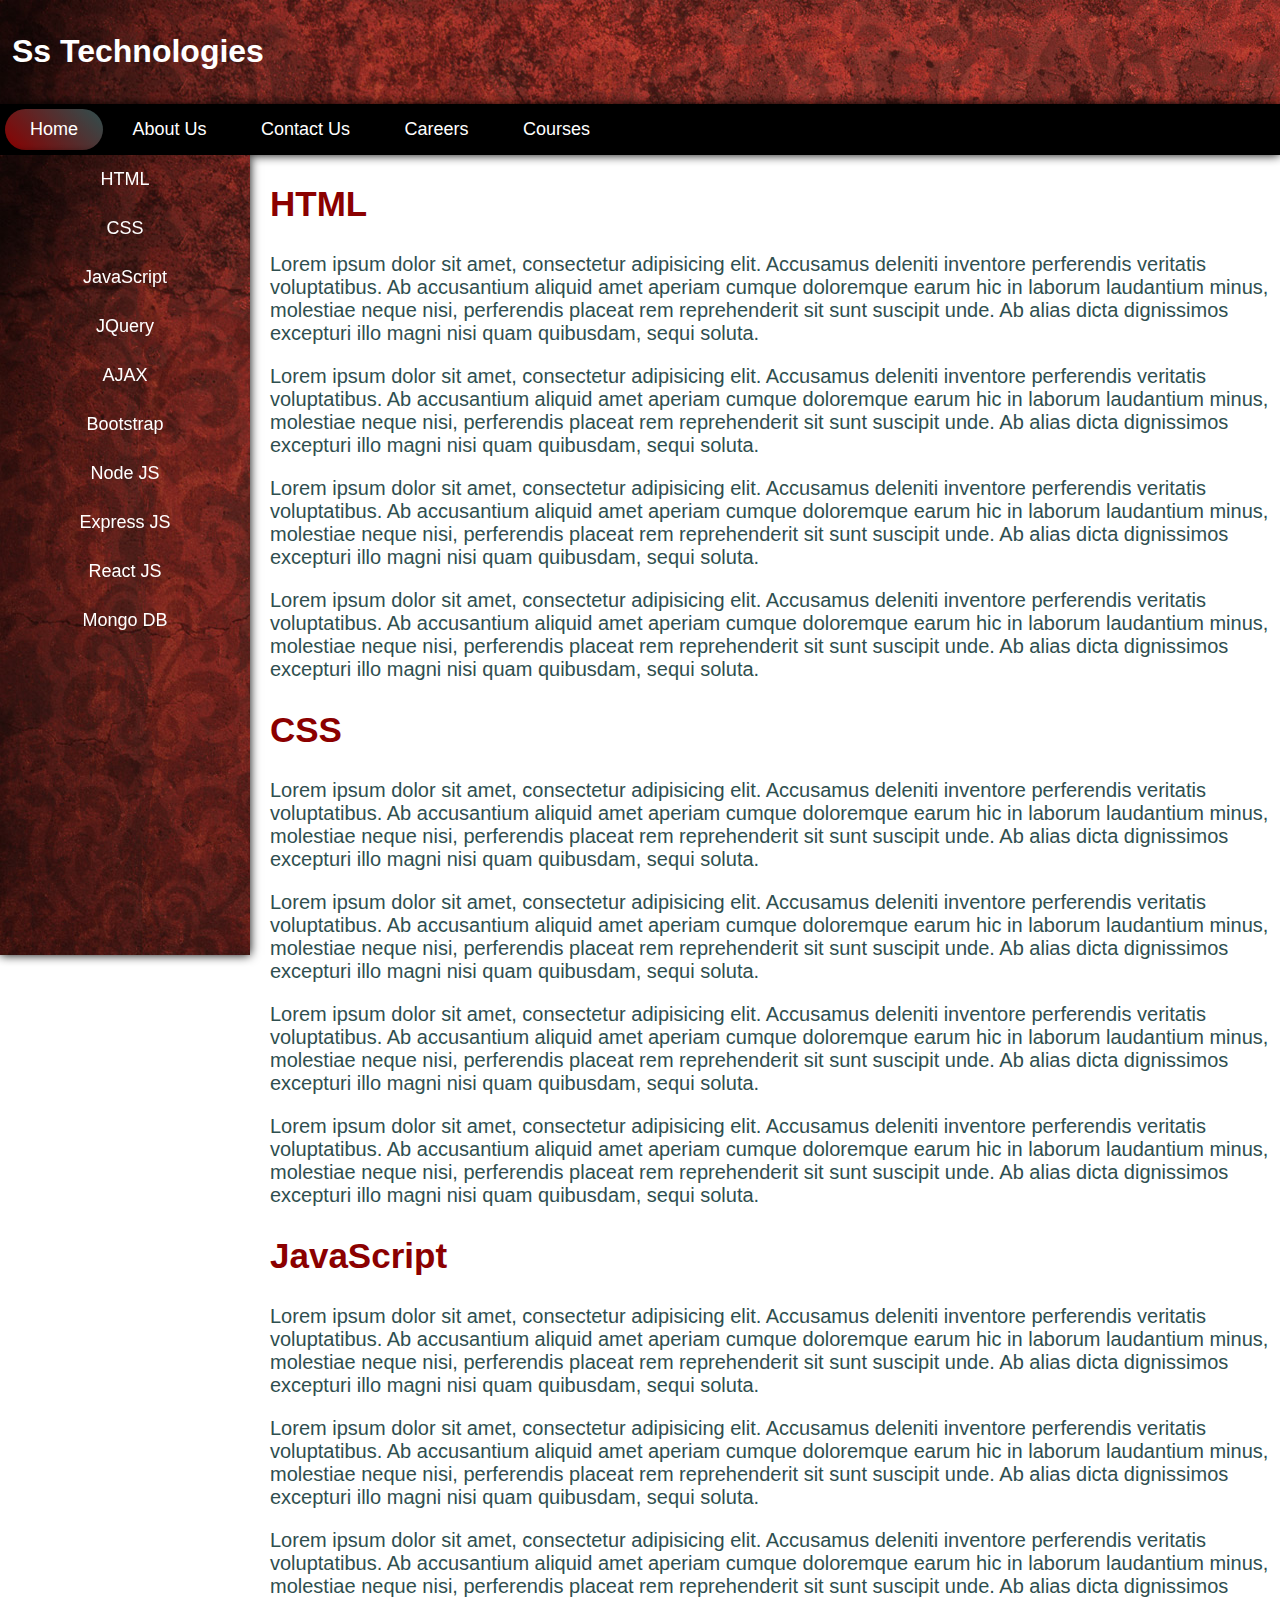
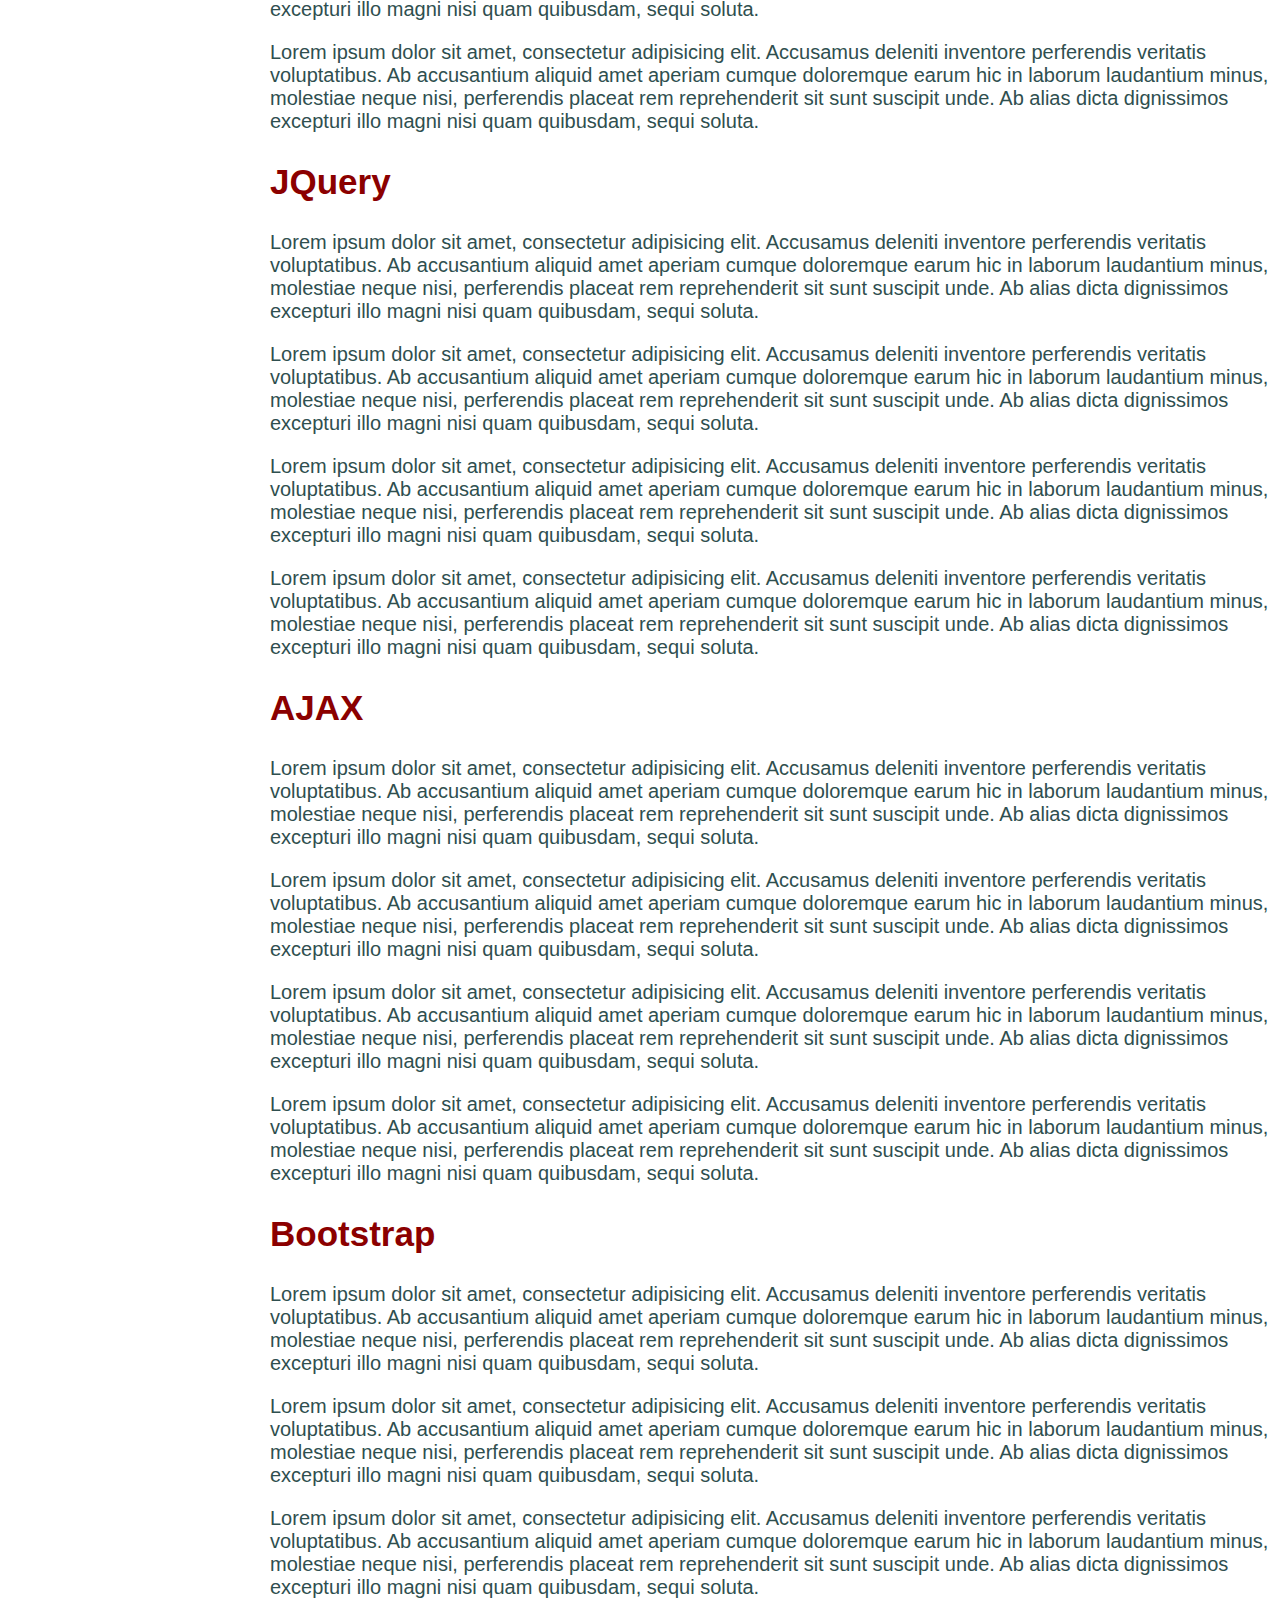
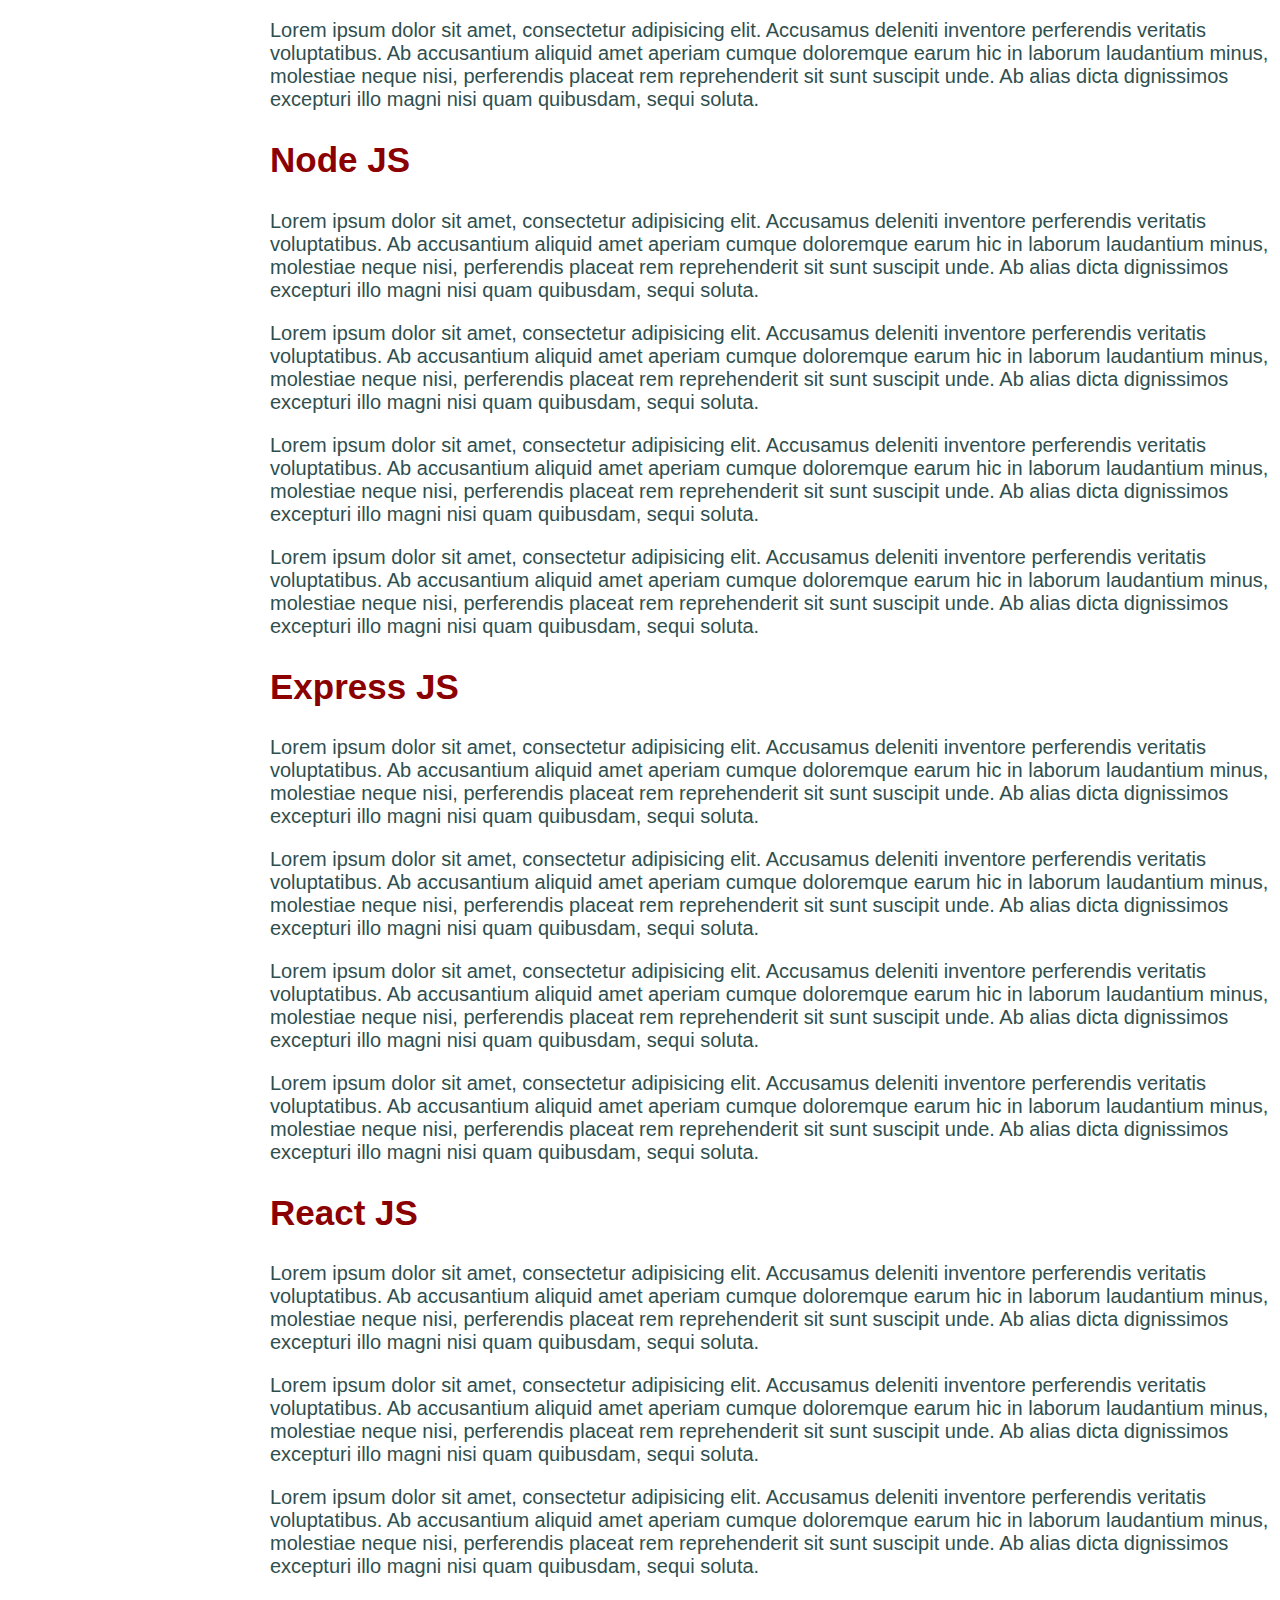
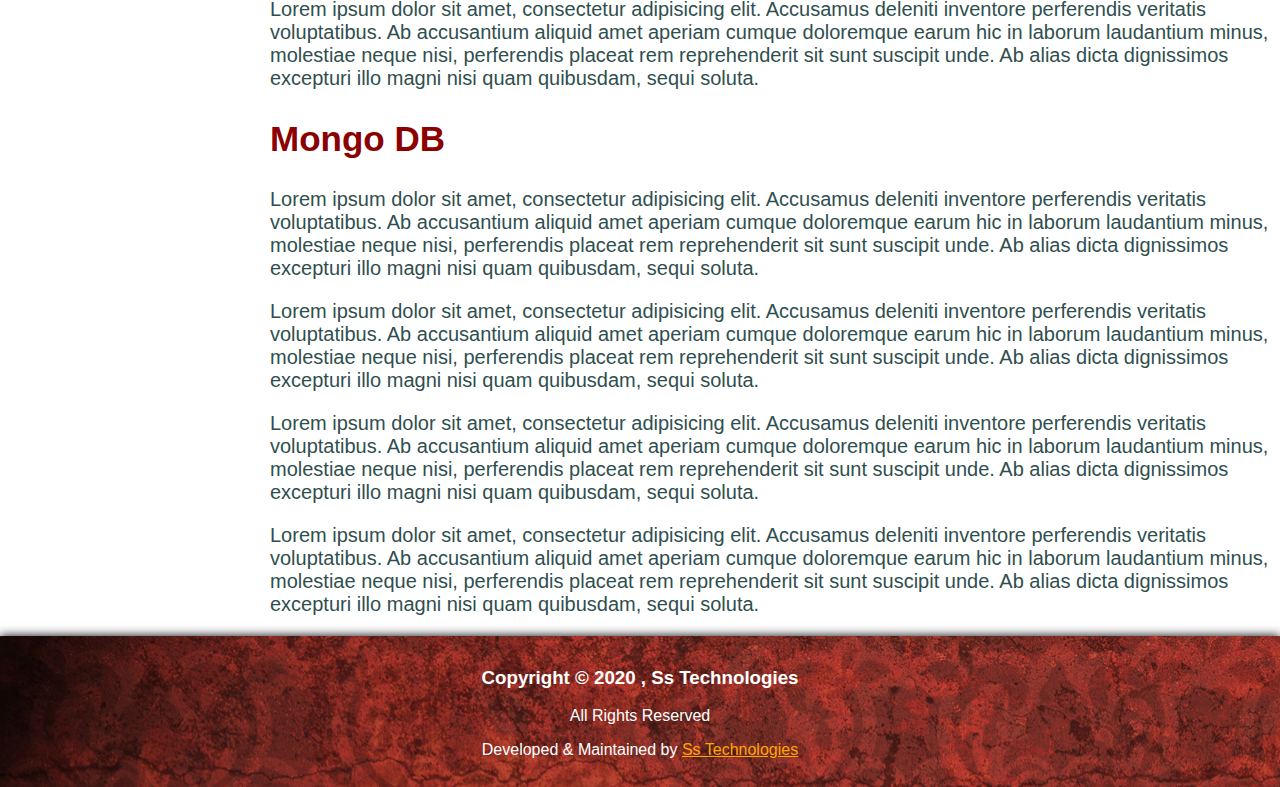
<file: company_Web_site/index.html>
<!DOCTYPE html>
<html lang="en">
<head>
    <meta charset="UTF-8">
    <title>Ss Technologies</title>
    <link rel="stylesheet" href="style.css">
</head>
<body>

    <!-- Main Header -->
    <header>
        <h1>Ss Technologies</h1>
    </header>

    <!-- Main Navbar -->
    <nav>
        <a href="#" class="active">Home</a>
        <a href="#">About Us</a>
        <a href="#">Contact Us</a>
        <a href="#">Careers</a>
        <a href="#">Courses</a>
    </nav>

    <!-- Sidebar -->
    <aside>
        <a href="#html">HTML</a>
        <a href="#css">CSS</a>
        <a href="#javascript">JavaScript</a>
        <a href="#jquery">JQuery</a>
        <a href="#ajax">AJAX</a>
        <a href="#bootstrap">Bootstrap</a>
        <a href="#nodejs">Node JS</a>
        <a href="#expressjs">Express JS</a>
        <a href="#reactjs">React JS</a>
        <a href="#mongodb">Mongo DB</a>
    </aside>

    <!-- Main Content Section -->
    <section>

        <!-- HTML -->
        <article id="html">
            <h2>HTML</h2>
            <p>Lorem ipsum dolor sit amet, consectetur adipisicing elit. Accusamus deleniti inventore perferendis veritatis voluptatibus. Ab accusantium aliquid amet aperiam cumque doloremque earum hic in laborum laudantium minus, molestiae neque nisi, perferendis placeat rem reprehenderit sit sunt suscipit unde. Ab alias dicta dignissimos excepturi illo magni nisi quam quibusdam, sequi soluta.</p>
            <p>Lorem ipsum dolor sit amet, consectetur adipisicing elit. Accusamus deleniti inventore perferendis veritatis voluptatibus. Ab accusantium aliquid amet aperiam cumque doloremque earum hic in laborum laudantium minus, molestiae neque nisi, perferendis placeat rem reprehenderit sit sunt suscipit unde. Ab alias dicta dignissimos excepturi illo magni nisi quam quibusdam, sequi soluta.</p>
            <p>Lorem ipsum dolor sit amet, consectetur adipisicing elit. Accusamus deleniti inventore perferendis veritatis voluptatibus. Ab accusantium aliquid amet aperiam cumque doloremque earum hic in laborum laudantium minus, molestiae neque nisi, perferendis placeat rem reprehenderit sit sunt suscipit unde. Ab alias dicta dignissimos excepturi illo magni nisi quam quibusdam, sequi soluta.</p>
            <p>Lorem ipsum dolor sit amet, consectetur adipisicing elit. Accusamus deleniti inventore perferendis veritatis voluptatibus. Ab accusantium aliquid amet aperiam cumque doloremque earum hic in laborum laudantium minus, molestiae neque nisi, perferendis placeat rem reprehenderit sit sunt suscipit unde. Ab alias dicta dignissimos excepturi illo magni nisi quam quibusdam, sequi soluta.</p>
        </article>

        <!-- CSS -->
        <article id="css">
            <h2>CSS</h2>
            <p>Lorem ipsum dolor sit amet, consectetur adipisicing elit. Accusamus deleniti inventore perferendis veritatis voluptatibus. Ab accusantium aliquid amet aperiam cumque doloremque earum hic in laborum laudantium minus, molestiae neque nisi, perferendis placeat rem reprehenderit sit sunt suscipit unde. Ab alias dicta dignissimos excepturi illo magni nisi quam quibusdam, sequi soluta.</p>
            <p>Lorem ipsum dolor sit amet, consectetur adipisicing elit. Accusamus deleniti inventore perferendis veritatis voluptatibus. Ab accusantium aliquid amet aperiam cumque doloremque earum hic in laborum laudantium minus, molestiae neque nisi, perferendis placeat rem reprehenderit sit sunt suscipit unde. Ab alias dicta dignissimos excepturi illo magni nisi quam quibusdam, sequi soluta.</p>
            <p>Lorem ipsum dolor sit amet, consectetur adipisicing elit. Accusamus deleniti inventore perferendis veritatis voluptatibus. Ab accusantium aliquid amet aperiam cumque doloremque earum hic in laborum laudantium minus, molestiae neque nisi, perferendis placeat rem reprehenderit sit sunt suscipit unde. Ab alias dicta dignissimos excepturi illo magni nisi quam quibusdam, sequi soluta.</p>
            <p>Lorem ipsum dolor sit amet, consectetur adipisicing elit. Accusamus deleniti inventore perferendis veritatis voluptatibus. Ab accusantium aliquid amet aperiam cumque doloremque earum hic in laborum laudantium minus, molestiae neque nisi, perferendis placeat rem reprehenderit sit sunt suscipit unde. Ab alias dicta dignissimos excepturi illo magni nisi quam quibusdam, sequi soluta.</p>
        </article>

        <!-- JavaScript -->
        <article id="javascript">
            <h2>JavaScript</h2>
            <p>Lorem ipsum dolor sit amet, consectetur adipisicing elit. Accusamus deleniti inventore perferendis veritatis voluptatibus. Ab accusantium aliquid amet aperiam cumque doloremque earum hic in laborum laudantium minus, molestiae neque nisi, perferendis placeat rem reprehenderit sit sunt suscipit unde. Ab alias dicta dignissimos excepturi illo magni nisi quam quibusdam, sequi soluta.</p>
            <p>Lorem ipsum dolor sit amet, consectetur adipisicing elit. Accusamus deleniti inventore perferendis veritatis voluptatibus. Ab accusantium aliquid amet aperiam cumque doloremque earum hic in laborum laudantium minus, molestiae neque nisi, perferendis placeat rem reprehenderit sit sunt suscipit unde. Ab alias dicta dignissimos excepturi illo magni nisi quam quibusdam, sequi soluta.</p>
            <p>Lorem ipsum dolor sit amet, consectetur adipisicing elit. Accusamus deleniti inventore perferendis veritatis voluptatibus. Ab accusantium aliquid amet aperiam cumque doloremque earum hic in laborum laudantium minus, molestiae neque nisi, perferendis placeat rem reprehenderit sit sunt suscipit unde. Ab alias dicta dignissimos excepturi illo magni nisi quam quibusdam, sequi soluta.</p>
            <p>Lorem ipsum dolor sit amet, consectetur adipisicing elit. Accusamus deleniti inventore perferendis veritatis voluptatibus. Ab accusantium aliquid amet aperiam cumque doloremque earum hic in laborum laudantium minus, molestiae neque nisi, perferendis placeat rem reprehenderit sit sunt suscipit unde. Ab alias dicta dignissimos excepturi illo magni nisi quam quibusdam, sequi soluta.</p>
        </article>

        <!-- JQuery -->
        <article id="jquery">
            <h2>JQuery</h2>
            <p>Lorem ipsum dolor sit amet, consectetur adipisicing elit. Accusamus deleniti inventore perferendis veritatis voluptatibus. Ab accusantium aliquid amet aperiam cumque doloremque earum hic in laborum laudantium minus, molestiae neque nisi, perferendis placeat rem reprehenderit sit sunt suscipit unde. Ab alias dicta dignissimos excepturi illo magni nisi quam quibusdam, sequi soluta.</p>
            <p>Lorem ipsum dolor sit amet, consectetur adipisicing elit. Accusamus deleniti inventore perferendis veritatis voluptatibus. Ab accusantium aliquid amet aperiam cumque doloremque earum hic in laborum laudantium minus, molestiae neque nisi, perferendis placeat rem reprehenderit sit sunt suscipit unde. Ab alias dicta dignissimos excepturi illo magni nisi quam quibusdam, sequi soluta.</p>
            <p>Lorem ipsum dolor sit amet, consectetur adipisicing elit. Accusamus deleniti inventore perferendis veritatis voluptatibus. Ab accusantium aliquid amet aperiam cumque doloremque earum hic in laborum laudantium minus, molestiae neque nisi, perferendis placeat rem reprehenderit sit sunt suscipit unde. Ab alias dicta dignissimos excepturi illo magni nisi quam quibusdam, sequi soluta.</p>
            <p>Lorem ipsum dolor sit amet, consectetur adipisicing elit. Accusamus deleniti inventore perferendis veritatis voluptatibus. Ab accusantium aliquid amet aperiam cumque doloremque earum hic in laborum laudantium minus, molestiae neque nisi, perferendis placeat rem reprehenderit sit sunt suscipit unde. Ab alias dicta dignissimos excepturi illo magni nisi quam quibusdam, sequi soluta.</p>
        </article>

        <!-- AJAX -->
        <article id="ajax">
            <h2>AJAX</h2>
            <p>Lorem ipsum dolor sit amet, consectetur adipisicing elit. Accusamus deleniti inventore perferendis veritatis voluptatibus. Ab accusantium aliquid amet aperiam cumque doloremque earum hic in laborum laudantium minus, molestiae neque nisi, perferendis placeat rem reprehenderit sit sunt suscipit unde. Ab alias dicta dignissimos excepturi illo magni nisi quam quibusdam, sequi soluta.</p>
            <p>Lorem ipsum dolor sit amet, consectetur adipisicing elit. Accusamus deleniti inventore perferendis veritatis voluptatibus. Ab accusantium aliquid amet aperiam cumque doloremque earum hic in laborum laudantium minus, molestiae neque nisi, perferendis placeat rem reprehenderit sit sunt suscipit unde. Ab alias dicta dignissimos excepturi illo magni nisi quam quibusdam, sequi soluta.</p>
            <p>Lorem ipsum dolor sit amet, consectetur adipisicing elit. Accusamus deleniti inventore perferendis veritatis voluptatibus. Ab accusantium aliquid amet aperiam cumque doloremque earum hic in laborum laudantium minus, molestiae neque nisi, perferendis placeat rem reprehenderit sit sunt suscipit unde. Ab alias dicta dignissimos excepturi illo magni nisi quam quibusdam, sequi soluta.</p>
            <p>Lorem ipsum dolor sit amet, consectetur adipisicing elit. Accusamus deleniti inventore perferendis veritatis voluptatibus. Ab accusantium aliquid amet aperiam cumque doloremque earum hic in laborum laudantium minus, molestiae neque nisi, perferendis placeat rem reprehenderit sit sunt suscipit unde. Ab alias dicta dignissimos excepturi illo magni nisi quam quibusdam, sequi soluta.</p>
        </article>

        <!-- Bootstrap -->
        <article id="bootstrap">
            <h2>Bootstrap</h2>
            <p>Lorem ipsum dolor sit amet, consectetur adipisicing elit. Accusamus deleniti inventore perferendis veritatis voluptatibus. Ab accusantium aliquid amet aperiam cumque doloremque earum hic in laborum laudantium minus, molestiae neque nisi, perferendis placeat rem reprehenderit sit sunt suscipit unde. Ab alias dicta dignissimos excepturi illo magni nisi quam quibusdam, sequi soluta.</p>
            <p>Lorem ipsum dolor sit amet, consectetur adipisicing elit. Accusamus deleniti inventore perferendis veritatis voluptatibus. Ab accusantium aliquid amet aperiam cumque doloremque earum hic in laborum laudantium minus, molestiae neque nisi, perferendis placeat rem reprehenderit sit sunt suscipit unde. Ab alias dicta dignissimos excepturi illo magni nisi quam quibusdam, sequi soluta.</p>
            <p>Lorem ipsum dolor sit amet, consectetur adipisicing elit. Accusamus deleniti inventore perferendis veritatis voluptatibus. Ab accusantium aliquid amet aperiam cumque doloremque earum hic in laborum laudantium minus, molestiae neque nisi, perferendis placeat rem reprehenderit sit sunt suscipit unde. Ab alias dicta dignissimos excepturi illo magni nisi quam quibusdam, sequi soluta.</p>
            <p>Lorem ipsum dolor sit amet, consectetur adipisicing elit. Accusamus deleniti inventore perferendis veritatis voluptatibus. Ab accusantium aliquid amet aperiam cumque doloremque earum hic in laborum laudantium minus, molestiae neque nisi, perferendis placeat rem reprehenderit sit sunt suscipit unde. Ab alias dicta dignissimos excepturi illo magni nisi quam quibusdam, sequi soluta.</p>
        </article>

        <!-- Node JS -->
        <article id="nodejs">
            <h2>Node JS</h2>
            <p>Lorem ipsum dolor sit amet, consectetur adipisicing elit. Accusamus deleniti inventore perferendis veritatis voluptatibus. Ab accusantium aliquid amet aperiam cumque doloremque earum hic in laborum laudantium minus, molestiae neque nisi, perferendis placeat rem reprehenderit sit sunt suscipit unde. Ab alias dicta dignissimos excepturi illo magni nisi quam quibusdam, sequi soluta.</p>
            <p>Lorem ipsum dolor sit amet, consectetur adipisicing elit. Accusamus deleniti inventore perferendis veritatis voluptatibus. Ab accusantium aliquid amet aperiam cumque doloremque earum hic in laborum laudantium minus, molestiae neque nisi, perferendis placeat rem reprehenderit sit sunt suscipit unde. Ab alias dicta dignissimos excepturi illo magni nisi quam quibusdam, sequi soluta.</p>
            <p>Lorem ipsum dolor sit amet, consectetur adipisicing elit. Accusamus deleniti inventore perferendis veritatis voluptatibus. Ab accusantium aliquid amet aperiam cumque doloremque earum hic in laborum laudantium minus, molestiae neque nisi, perferendis placeat rem reprehenderit sit sunt suscipit unde. Ab alias dicta dignissimos excepturi illo magni nisi quam quibusdam, sequi soluta.</p>
            <p>Lorem ipsum dolor sit amet, consectetur adipisicing elit. Accusamus deleniti inventore perferendis veritatis voluptatibus. Ab accusantium aliquid amet aperiam cumque doloremque earum hic in laborum laudantium minus, molestiae neque nisi, perferendis placeat rem reprehenderit sit sunt suscipit unde. Ab alias dicta dignissimos excepturi illo magni nisi quam quibusdam, sequi soluta.</p>
        </article>

        <!-- Express JS -->
        <article id="expressjs">
            <h2>Express JS</h2>
            <p>Lorem ipsum dolor sit amet, consectetur adipisicing elit. Accusamus deleniti inventore perferendis veritatis voluptatibus. Ab accusantium aliquid amet aperiam cumque doloremque earum hic in laborum laudantium minus, molestiae neque nisi, perferendis placeat rem reprehenderit sit sunt suscipit unde. Ab alias dicta dignissimos excepturi illo magni nisi quam quibusdam, sequi soluta.</p>
            <p>Lorem ipsum dolor sit amet, consectetur adipisicing elit. Accusamus deleniti inventore perferendis veritatis voluptatibus. Ab accusantium aliquid amet aperiam cumque doloremque earum hic in laborum laudantium minus, molestiae neque nisi, perferendis placeat rem reprehenderit sit sunt suscipit unde. Ab alias dicta dignissimos excepturi illo magni nisi quam quibusdam, sequi soluta.</p>
            <p>Lorem ipsum dolor sit amet, consectetur adipisicing elit. Accusamus deleniti inventore perferendis veritatis voluptatibus. Ab accusantium aliquid amet aperiam cumque doloremque earum hic in laborum laudantium minus, molestiae neque nisi, perferendis placeat rem reprehenderit sit sunt suscipit unde. Ab alias dicta dignissimos excepturi illo magni nisi quam quibusdam, sequi soluta.</p>
            <p>Lorem ipsum dolor sit amet, consectetur adipisicing elit. Accusamus deleniti inventore perferendis veritatis voluptatibus. Ab accusantium aliquid amet aperiam cumque doloremque earum hic in laborum laudantium minus, molestiae neque nisi, perferendis placeat rem reprehenderit sit sunt suscipit unde. Ab alias dicta dignissimos excepturi illo magni nisi quam quibusdam, sequi soluta.</p>
        </article>

        <!-- React JS -->
        <article id="reactjs">
            <h2>React JS</h2>
            <p>Lorem ipsum dolor sit amet, consectetur adipisicing elit. Accusamus deleniti inventore perferendis veritatis voluptatibus. Ab accusantium aliquid amet aperiam cumque doloremque earum hic in laborum laudantium minus, molestiae neque nisi, perferendis placeat rem reprehenderit sit sunt suscipit unde. Ab alias dicta dignissimos excepturi illo magni nisi quam quibusdam, sequi soluta.</p>
            <p>Lorem ipsum dolor sit amet, consectetur adipisicing elit. Accusamus deleniti inventore perferendis veritatis voluptatibus. Ab accusantium aliquid amet aperiam cumque doloremque earum hic in laborum laudantium minus, molestiae neque nisi, perferendis placeat rem reprehenderit sit sunt suscipit unde. Ab alias dicta dignissimos excepturi illo magni nisi quam quibusdam, sequi soluta.</p>
            <p>Lorem ipsum dolor sit amet, consectetur adipisicing elit. Accusamus deleniti inventore perferendis veritatis voluptatibus. Ab accusantium aliquid amet aperiam cumque doloremque earum hic in laborum laudantium minus, molestiae neque nisi, perferendis placeat rem reprehenderit sit sunt suscipit unde. Ab alias dicta dignissimos excepturi illo magni nisi quam quibusdam, sequi soluta.</p>
            <p>Lorem ipsum dolor sit amet, consectetur adipisicing elit. Accusamus deleniti inventore perferendis veritatis voluptatibus. Ab accusantium aliquid amet aperiam cumque doloremque earum hic in laborum laudantium minus, molestiae neque nisi, perferendis placeat rem reprehenderit sit sunt suscipit unde. Ab alias dicta dignissimos excepturi illo magni nisi quam quibusdam, sequi soluta.</p>
        </article>

        <!-- Mongo DB -->
        <article id="mongodb">
            <h2>Mongo DB</h2>
            <p>Lorem ipsum dolor sit amet, consectetur adipisicing elit. Accusamus deleniti inventore perferendis veritatis voluptatibus. Ab accusantium aliquid amet aperiam cumque doloremque earum hic in laborum laudantium minus, molestiae neque nisi, perferendis placeat rem reprehenderit sit sunt suscipit unde. Ab alias dicta dignissimos excepturi illo magni nisi quam quibusdam, sequi soluta.</p>
            <p>Lorem ipsum dolor sit amet, consectetur adipisicing elit. Accusamus deleniti inventore perferendis veritatis voluptatibus. Ab accusantium aliquid amet aperiam cumque doloremque earum hic in laborum laudantium minus, molestiae neque nisi, perferendis placeat rem reprehenderit sit sunt suscipit unde. Ab alias dicta dignissimos excepturi illo magni nisi quam quibusdam, sequi soluta.</p>
            <p>Lorem ipsum dolor sit amet, consectetur adipisicing elit. Accusamus deleniti inventore perferendis veritatis voluptatibus. Ab accusantium aliquid amet aperiam cumque doloremque earum hic in laborum laudantium minus, molestiae neque nisi, perferendis placeat rem reprehenderit sit sunt suscipit unde. Ab alias dicta dignissimos excepturi illo magni nisi quam quibusdam, sequi soluta.</p>
            <p>Lorem ipsum dolor sit amet, consectetur adipisicing elit. Accusamus deleniti inventore perferendis veritatis voluptatibus. Ab accusantium aliquid amet aperiam cumque doloremque earum hic in laborum laudantium minus, molestiae neque nisi, perferendis placeat rem reprehenderit sit sunt suscipit unde. Ab alias dicta dignissimos excepturi illo magni nisi quam quibusdam, sequi soluta.</p>
        </article>

    </section>

    <!-- Main Footer -->
    <footer>
        <h3>Copyright &copy; 2020 , Ss Technologies</h3>
        <p>All Rights Reserved</p>
        <p>Developed & Maintained by
            <a href="https://github.com/Subhasis-Panda" target="_blank">
                Ss Technologies
            </a>
        </p>
    </footer>

</body>
</html>
</file>
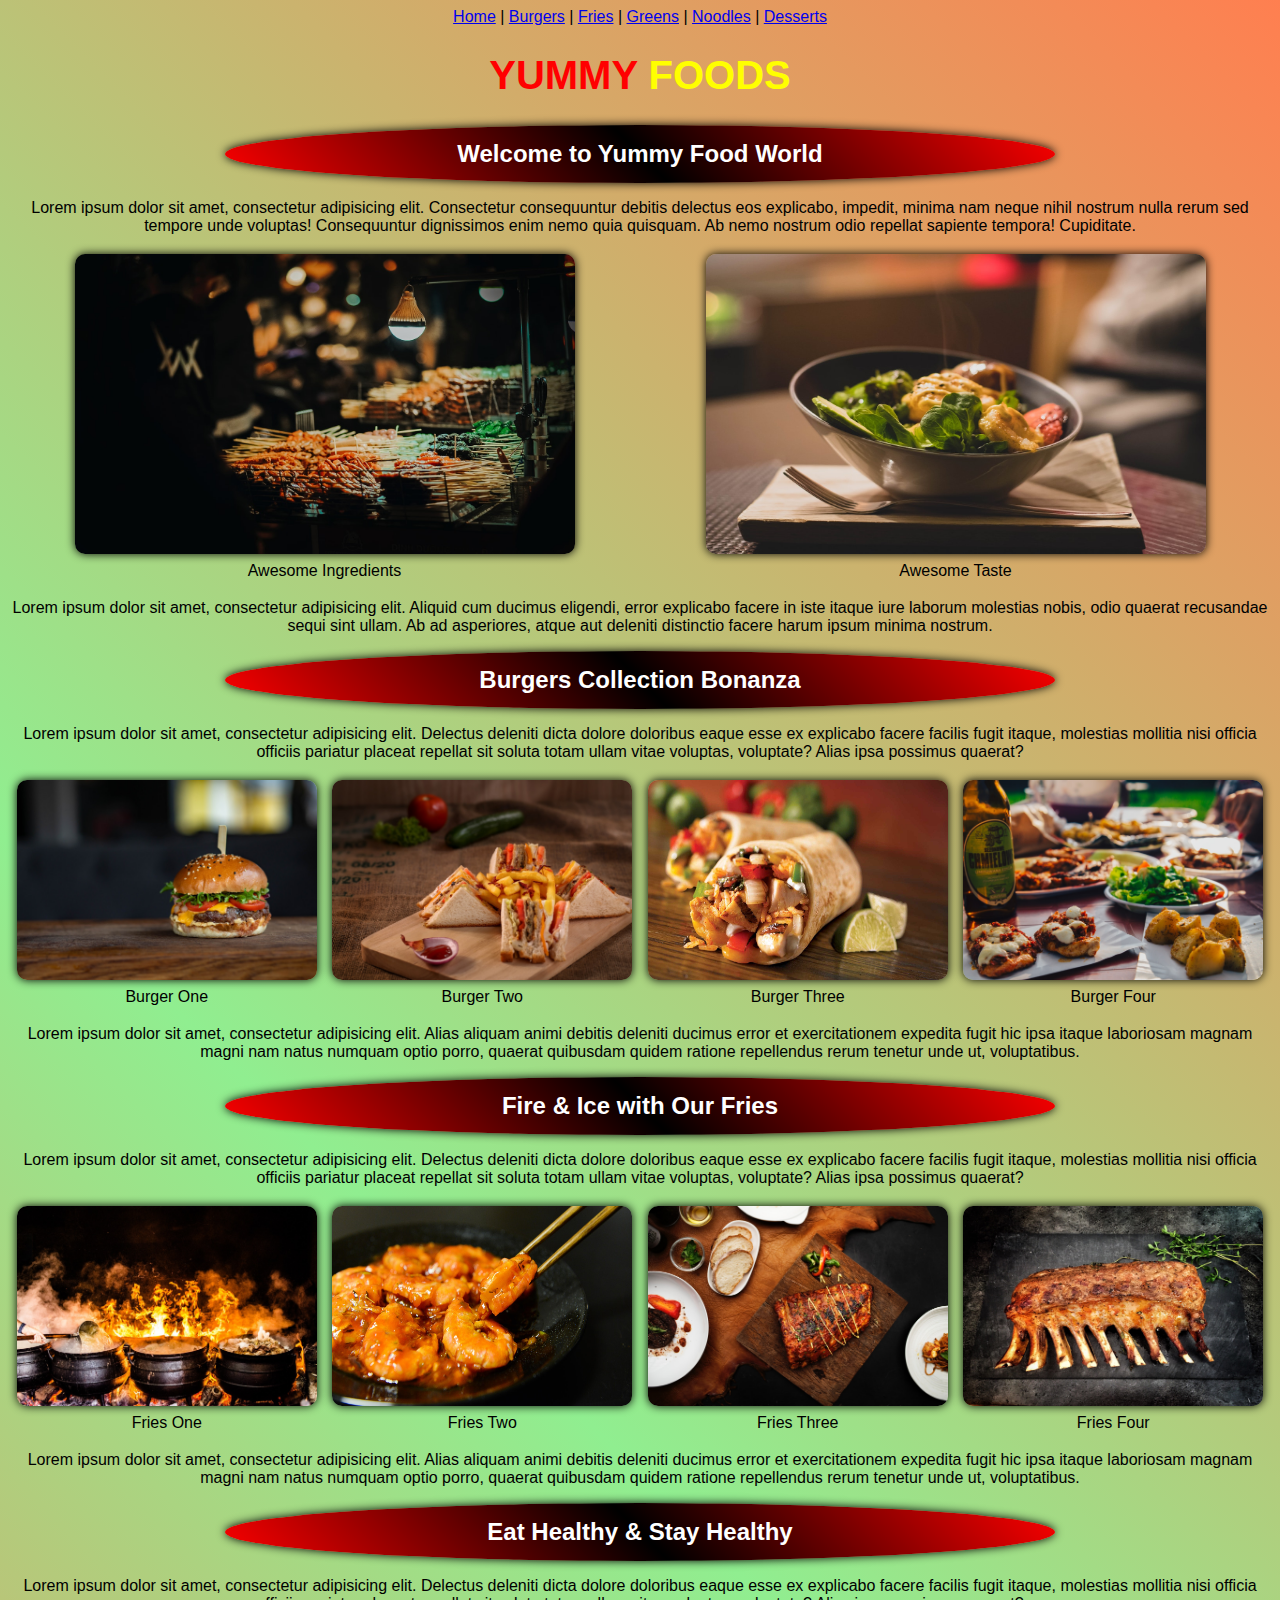
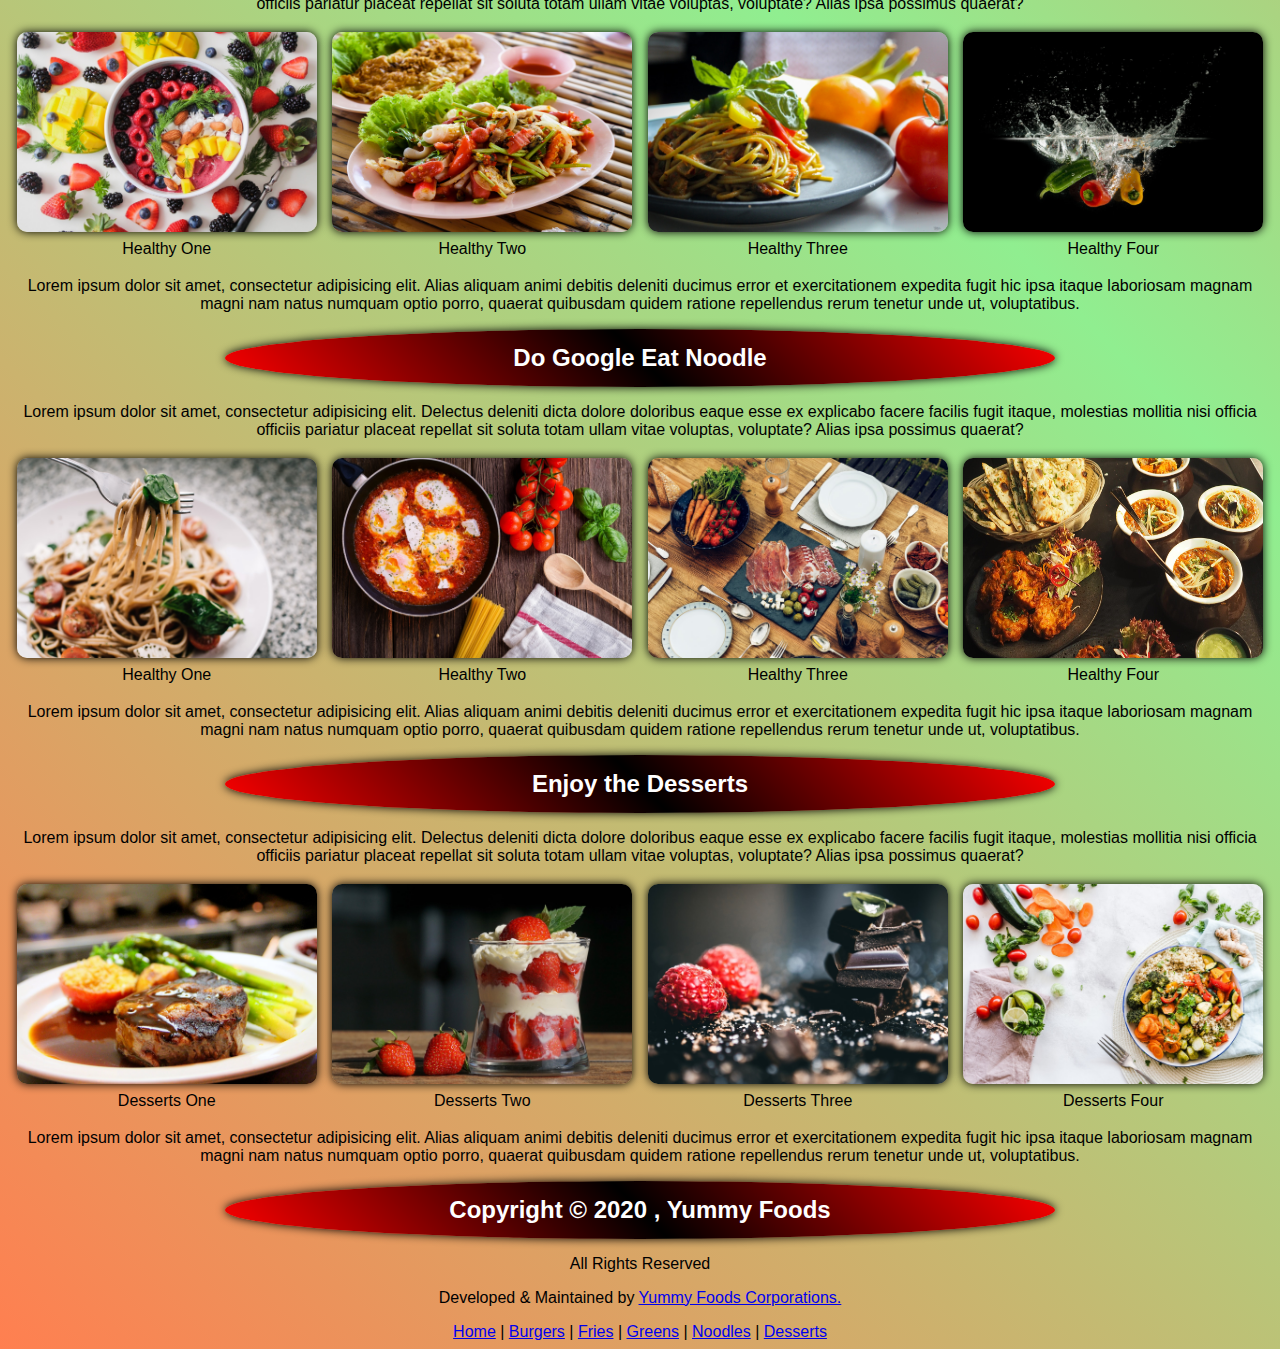
<file: Food_Website/index.html>
<!DOCTYPE html>
<html lang="en">
<head>
    <meta charset="UTF-8">
    <title>Yummy Foods</title>
    <link rel="stylesheet" href="style.css">
</head>
<body>

<!-- Main Navigation -->
<div align="center">
    <a href="#home">Home</a> |
    <a href="#burgers">Burgers</a> |
    <a href="#fire-ice">Fries</a> |
    <a href="#greens">Greens</a> |
    <a href="#noodles">Noodles</a> |
    <a href="#desserts">Desserts</a>
</div>

<!-- Home Section -->
<div id="home">
    <h1>
        <span style="color: red">YUMMY</span>
        <span style="color: yellow">FOODS</span>
    </h1>
    <h2>Welcome to Yummy Food World</h2>
    <p>Lorem ipsum dolor sit amet, consectetur adipisicing elit. Consectetur consequuntur debitis delectus eos explicabo, impedit, minima nam neque nihil nostrum nulla rerum sed tempore unde voluptas! Consequuntur dignissimos enim nemo quia quisquam. Ab nemo nostrum odio repellat sapiente tempora! Cupiditate.</p>
    <table>
        <tr>
            <td>
                <img src="img/main_1.jpg" width="500" height="300">
            </td>
            <td>
                <img src="img/main_2.jpg" width="500" height="300">
            </td>
        </tr>
        <tr>
            <td>Awesome Ingredients</td>
            <td>Awesome Taste</td>
        </tr>
    </table>
    <p>Lorem ipsum dolor sit amet, consectetur adipisicing elit. Aliquid cum ducimus eligendi, error explicabo facere in iste itaque iure laborum molestias nobis, odio quaerat recusandae sequi sint ullam. Ab ad asperiores, atque aut deleniti distinctio facere harum ipsum minima nostrum.</p>
</div>

<!-- Burgers Collection -->
<div id="burgers">
    <h2>Burgers Collection Bonanza</h2>
    <p>Lorem ipsum dolor sit amet, consectetur adipisicing elit. Delectus deleniti dicta dolore doloribus eaque esse ex explicabo facere facilis fugit itaque, molestias mollitia nisi officia officiis pariatur placeat repellat sit soluta totam ullam vitae voluptas, voluptate? Alias ipsa possimus quaerat?</p>
    <table>
        <tr>
            <td>
                <img src="img/breads_1.jpg" width="300" height="200">
            </td>
            <td>
                <img src="img/breads_2.jpg" width="300" height="200">
            </td>
            <td>
                <img src="img/breads_3.jpg" width="300" height="200">
            </td>
            <td>
                <img src="img/burger4.jpg" width="300" height="200">
            </td>
        </tr>
        <tr>
            <td>Burger One</td>
            <td>Burger Two</td>
            <td>Burger Three</td>
            <td>Burger Four</td>
        </tr>
    </table>
    <p>Lorem ipsum dolor sit amet, consectetur adipisicing elit. Alias aliquam animi debitis deleniti ducimus error et exercitationem expedita fugit hic ipsa itaque laboriosam magnam magni nam natus numquam optio porro, quaerat quibusdam quidem ratione repellendus rerum tenetur unde ut, voluptatibus.</p>
</div>

<!-- Fire & Ice with Our Fries Collection -->
<div id="fire-ice">
    <h2>Fire & Ice with Our Fries</h2>
    <p>Lorem ipsum dolor sit amet, consectetur adipisicing elit. Delectus deleniti dicta dolore doloribus eaque esse ex explicabo facere facilis fugit itaque, molestias mollitia nisi officia officiis pariatur placeat repellat sit soluta totam ullam vitae voluptas, voluptate? Alias ipsa possimus quaerat?</p>
    <table>
        <tr>
            <td>
                <img src="img/fried_1.jpg" width="300" height="200">
            </td>
            <td>
                <img src="img/fried_2.jpg" width="300" height="200">
            </td>
            <td>
                <img src="img/fried_3.jpg" width="300" height="200">
            </td>
            <td>
                <img src="img/fried_4.jpg" width="300" height="200">
            </td>
        </tr>
        <tr>
            <td>Fries One</td>
            <td>Fries Two</td>
            <td>Fries Three</td>
            <td>Fries Four</td>
        </tr>
    </table>
    <p>Lorem ipsum dolor sit amet, consectetur adipisicing elit. Alias aliquam animi debitis deleniti ducimus error et exercitationem expedita fugit hic ipsa itaque laboriosam magnam magni nam natus numquam optio porro, quaerat quibusdam quidem ratione repellendus rerum tenetur unde ut, voluptatibus.</p>
</div>

<!-- Eat Healthy & Stay Healthy -->
<div id="greens">
    <h2>Eat Healthy & Stay Healthy</h2>
    <p>Lorem ipsum dolor sit amet, consectetur adipisicing elit. Delectus deleniti dicta dolore doloribus eaque esse ex explicabo facere facilis fugit itaque, molestias mollitia nisi officia officiis pariatur placeat repellat sit soluta totam ullam vitae voluptas, voluptate? Alias ipsa possimus quaerat?</p>
    <table>
        <tr>
            <td>
                <img src="img/green_1.jpg" width="300" height="200">
            </td>
            <td>
                <img src="img/green2.jpg" width="300" height="200">
            </td>
            <td>
                <img src="img/green3.jpg" width="300" height="200">
            </td>
            <td>
                <img src="img/green4.jpg" width="300" height="200">
            </td>
        </tr>
        <tr>
            <td>Healthy One</td>
            <td>Healthy Two</td>
            <td>Healthy Three</td>
            <td>Healthy Four</td>
        </tr>
    </table>
    <p>Lorem ipsum dolor sit amet, consectetur adipisicing elit. Alias aliquam animi debitis deleniti ducimus error et exercitationem expedita fugit hic ipsa itaque laboriosam magnam magni nam natus numquam optio porro, quaerat quibusdam quidem ratione repellendus rerum tenetur unde ut, voluptatibus.</p>
</div>

<!-- Do Google Eat Noodle -->
<div id="noodles">
    <h2>Do Google Eat Noodle</h2>
    <p>Lorem ipsum dolor sit amet, consectetur adipisicing elit. Delectus deleniti dicta dolore doloribus eaque esse ex explicabo facere facilis fugit itaque, molestias mollitia nisi officia officiis pariatur placeat repellat sit soluta totam ullam vitae voluptas, voluptate? Alias ipsa possimus quaerat?</p>
    <table>
        <tr>
            <td>
                <img src="img/other_1.jpg" width="300" height="200">
            </td>
            <td>
                <img src="img/other_2.jpg" width="300" height="200">
            </td>
            <td>
                <img src="img/other_3.jpg" width="300" height="200">
            </td>
            <td>
                <img src="img/other_4.jpg" width="300" height="200">
            </td>
        </tr>
        <tr>
            <td>Healthy One</td>
            <td>Healthy Two</td>
            <td>Healthy Three</td>
            <td>Healthy Four</td>
        </tr>
    </table>
    <p>Lorem ipsum dolor sit amet, consectetur adipisicing elit. Alias aliquam animi debitis deleniti ducimus error et exercitationem expedita fugit hic ipsa itaque laboriosam magnam magni nam natus numquam optio porro, quaerat quibusdam quidem ratione repellendus rerum tenetur unde ut, voluptatibus.</p>
</div>


<!-- Enjoy the Desserts -->
<div id="desserts">
    <h2>Enjoy the Desserts</h2>
    <p>Lorem ipsum dolor sit amet, consectetur adipisicing elit. Delectus deleniti dicta dolore doloribus eaque esse ex explicabo facere facilis fugit itaque, molestias mollitia nisi officia officiis pariatur placeat repellat sit soluta totam ullam vitae voluptas, voluptate? Alias ipsa possimus quaerat?</p>
    <table>
        <tr>
            <td>
                <img src="img/desert_1.jpg" width="300" height="200">
            </td>
            <td>
                <img src="img/desert_2.jpg" width="300" height="200">
            </td>
            <td>
                <img src="img/desert_3.jpg" width="300" height="200">
            </td>
            <td>
                <img src="img/desert_4.jpg" width="300" height="200">
            </td>
        </tr>
        <tr>
            <td>Desserts One</td>
            <td>Desserts Two</td>
            <td>Desserts Three</td>
            <td>Desserts Four</td>
        </tr>
    </table>
    <p>Lorem ipsum dolor sit amet, consectetur adipisicing elit. Alias aliquam animi debitis deleniti ducimus error et exercitationem expedita fugit hic ipsa itaque laboriosam magnam magni nam natus numquam optio porro, quaerat quibusdam quidem ratione repellendus rerum tenetur unde ut, voluptatibus.</p>
</div>

<!-- Main Footer -->
<div id="footer">
    <h2>Copyright &copy; 2020 , Yummy Foods</h2>
    <p>All Rights Reserved</p>
    <p>Developed & Maintained by
        <a href="https://github.com/Subhasis-Panda" target="_blank">
            Yummy Foods Corporations.
        </a>
    </p>
</div>

<!-- Main Navigation -->
<div align="center">
    <a href="#home">Home</a> |
    <a href="#burgers">Burgers</a> |
    <a href="#fire-ice">Fries</a> |
    <a href="#greens">Greens</a> |
    <a href="#noodles">Noodles</a> |
    <a href="#desserts">Desserts</a>
</div>

</body>
</html>
</file>
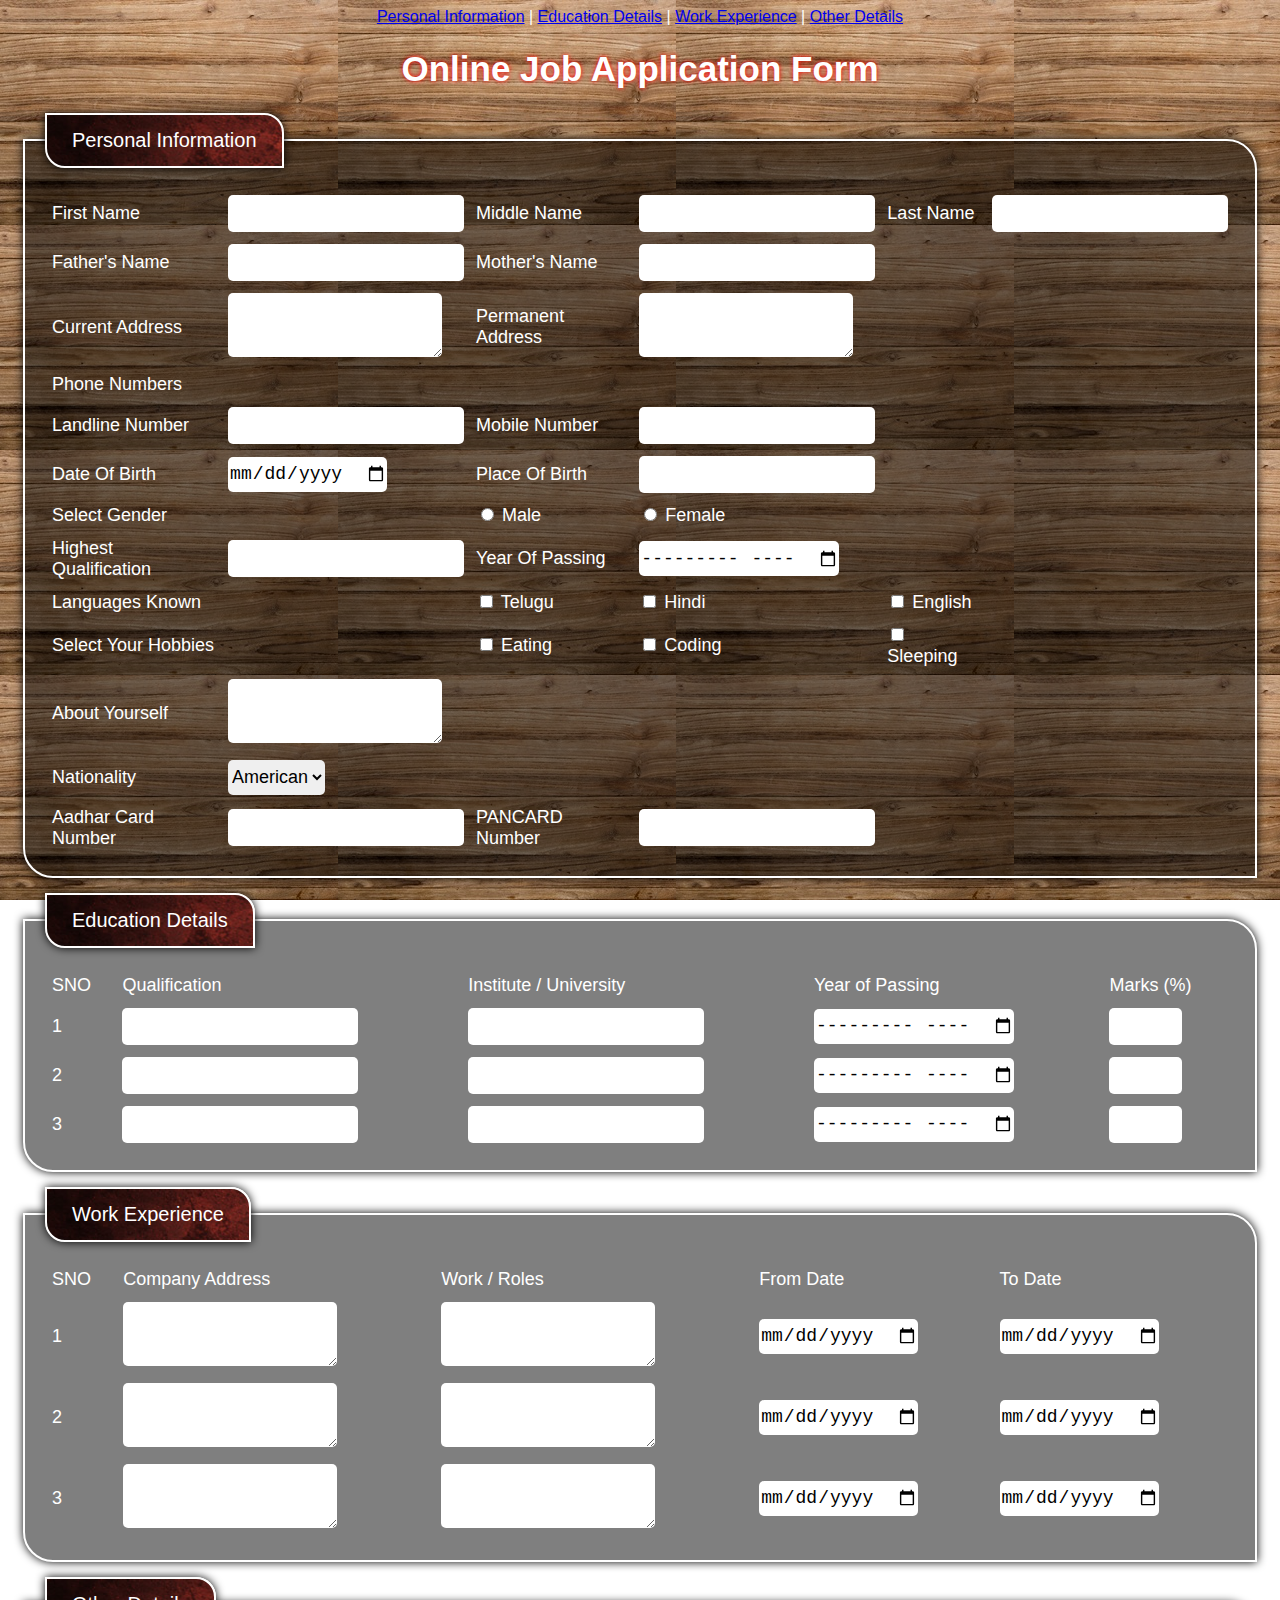
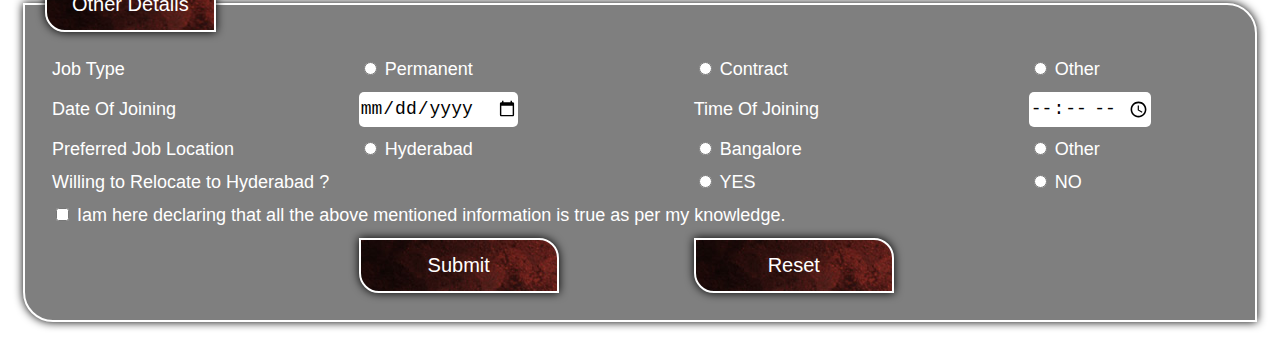
<file: Online _job_Application/index.html>
<!DOCTYPE html>
<html lang="en">
<head>
    <meta charset="UTF-8">
    <title>Online Job Application Form</title>
    <link rel="stylesheet" href="style.css">
</head>
<body>

    <!-- Main Navigation -->
    <div align="center">
        <a href="#personal">Personal Information</a> |
        <a href="#education">Education Details</a> |
        <a href="#work">Work Experience</a> |
        <a href="#other">Other Details</a>
    </div>

    <h1>Online Job Application Form</h1>

    <form>

        <!-- Personal Information -->
        <fieldset id="personal">
            <legend>Personal Information</legend>
            <table>
                <tr>
                    <td>First Name</td>
                    <td>
                        <input type="text">
                    </td>
                    <td>Middle Name</td>
                    <td>
                        <input type="text">
                    </td>
                    <td>Last Name</td>
                    <td>
                        <input type="text">
                    </td>
                </tr>
                <tr>
                    <td>Father's Name</td>
                    <td>
                        <input type="text">
                    </td>
                    <td>Mother's Name</td>
                    <td>
                        <input type="text">
                    </td>
                </tr>
                <tr>
                    <td>Current Address</td>
                    <td>
                        <textarea rows="4" cols="20"></textarea>
                    </td>
                    <td>Permanent Address</td>
                    <td>
                        <textarea rows="4" cols="20"></textarea>
                    </td>
                </tr>
                <tr>
                    <td>Phone Numbers</td>
                </tr>
                <tr>
                    <td>Landline Number</td>
                    <td>
                        <input type="text">
                    </td>
                    <td>Mobile Number</td>
                    <td>
                        <input type="number">
                    </td>
                </tr>
                <tr>
                    <td>Date Of Birth</td>
                    <td>
                        <input type="date">
                    </td>
                    <td>Place Of Birth</td>
                    <td>
                        <input type="text">
                    </td>
                </tr>
                <tr>
                    <td colspan="2">Select Gender</td>
                    <td>
                        <input type="radio" value="male" name="gender"> Male
                    </td>
                    <td>
                        <input type="radio" value="female" name="gender"> Female
                    </td>
                </tr>
                <tr>
                    <td>Highest Qualification</td>
                    <td>
                        <input type="text">
                    </td>
                    <td>Year Of Passing</td>
                    <td>
                        <input type="month">
                    </td>
                </tr>
                <tr>
                    <td colspan="2">Languages Known</td>
                    <td>
                        <input type="checkbox" value="telugu"> Telugu
                    </td>
                    <td>
                        <input type="checkbox" value="hindi"> Hindi
                    </td>
                    <td>
                        <input type="checkbox" value="english"> English
                    </td>
                </tr>
                <tr>
                    <td colspan="2">Select Your Hobbies</td>
                    <td>
                        <input type="checkbox" value="eating"> Eating
                    </td>
                    <td>
                        <input type="checkbox" value="coding"> Coding
                    </td>
                    <td>
                        <input type="checkbox" value="sleeping"> Sleeping
                    </td>
                </tr>
                <tr>
                    <td>About Yourself</td>
                    <td colspan="4">
                        <textarea rows="4" cols="80"></textarea>
                    </td>
                </tr>
                <tr>
                    <td>Nationality</td>
                    <td>
                        <select>
                            <option>American</option>
                            <option>Indian</option>
                            <option>Others</option>
                        </select>
                    </td>
                </tr>
                <tr>
                    <td>Aadhar Card Number</td>
                    <td>
                        <input type="number">
                    </td>
                    <td>PANCARD Number</td>
                    <td>
                        <input type="text">
                    </td>
                </tr>
            </table>
        </fieldset>

        <!-- Education Details -->
        <fieldset id="education">
            <legend>Education Details</legend>
            <table>
                <tr>
                    <td>SNO</td>
                    <td>Qualification</td>
                    <td>Institute / University</td>
                    <td>Year of Passing</td>
                    <td>Marks (%)</td>
                </tr>
                <tr>
                    <td>1</td>
                    <td>
                        <input type="text">
                    </td>
                    <td>
                        <input type="text">
                    </td>
                    <td>
                        <input type="month">
                    </td>
                    <td>
                        <input type="number" min="0" max="100">
                    </td>
                </tr>
                <tr>
                    <td>2</td>
                    <td>
                        <input type="text">
                    </td>
                    <td>
                        <input type="text">
                    </td>
                    <td>
                        <input type="month">
                    </td>
                    <td>
                        <input type="number" min="0" max="100">
                    </td>
                </tr>
                <tr>
                    <td>3</td>
                    <td>
                        <input type="text">
                    </td>
                    <td>
                        <input type="text">
                    </td>
                    <td>
                        <input type="month">
                    </td>
                    <td>
                        <input type="number" min="0" max="100">
                    </td>
                </tr>
            </table>
        </fieldset>

        <!-- Work Experience -->
        <fieldset id="work">
            <legend>Work Experience</legend>
            <table>
                <tr>
                    <td>SNO</td>
                    <td>Company Address</td>
                    <td>Work / Roles</td>
                    <td>From Date</td>
                    <td>To Date</td>
                </tr>
                <tr>
                    <td>1</td>
                    <td>
                        <textarea rows="4" cols="20"></textarea>
                    </td>
                    <td>
                        <textarea rows="4" cols="20"></textarea>
                    </td>
                    <td>
                        <input type="date">
                    </td>
                    <td>
                        <input type="date">
                    </td>
                </tr>
                <tr>
                    <td>2</td>
                    <td>
                        <textarea rows="4" cols="20"></textarea>
                    </td>
                    <td>
                        <textarea rows="4" cols="20"></textarea>
                    </td>
                    <td>
                        <input type="date">
                    </td>
                    <td>
                        <input type="date">
                    </td>
                </tr>
                <tr>
                    <td>3</td>
                    <td>
                        <textarea rows="4" cols="20"></textarea>
                    </td>
                    <td>
                        <textarea rows="4" cols="20"></textarea>
                    </td>
                    <td>
                        <input type="date">
                    </td>
                    <td>
                        <input type="date">
                    </td>
                </tr>
            </table>
        </fieldset>

        <!-- Other Details -->
        <fieldset id="other">
            <legend>Other Details</legend>
            <table>
                <tr>
                    <td>Job Type</td>
                    <td>
                        <input type="radio" name="jobtype" value="permanent"> Permanent
                    </td>
                    <td>
                        <input type="radio" name="jobtype" value="contract"> Contract
                    </td>
                    <td>
                        <input type="radio" name="jobtype" value="other"> Other
                    </td>
                </tr>
                <tr>
                    <td>Date Of Joining</td>
                    <td>
                        <input type="date">
                    </td>
                    <td>Time Of Joining</td>
                    <td>
                        <input type="time">
                    </td>
                </tr>
                <tr>
                    <td>Preferred Job Location</td>
                    <td>
                        <input type="radio" name="joblocation" value="hyd"> Hyderabad
                    </td>
                    <td>
                        <input type="radio" name="joblocation" value="bang"> Bangalore
                    </td>
                    <td>
                        <input type="radio" name="joblocation" value="other"> Other
                    </td>
                </tr>
                <tr>
                    <td colspan="2">Willing to Relocate to Hyderabad ?</td>
                    <td>
                        <input type="radio" name="relocate" value="yes"> YES
                    </td>
                    <td>
                        <input type="radio" name="relocate" value="no"> NO
                    </td>
                </tr>
                <tr>
                    <td colspan="4">
                        <input type="checkbox">
                        <span>Iam here declaring that all the above mentioned information is true as per my knowledge.</span>
                    </td>
                </tr>
                <tr>
                    <td></td>
                    <td>
                        <input type="submit" value="Submit" class="button">
                    </td>
                    <td>
                        <input type="reset" value="Reset" class="button">
                    </td>
                    <td></td>
                </tr>
            </table>
        </fieldset>

    </form>
    
</body>
</html>
</file>
<file: company_Web_site/style.css>
html{
    scroll-behavior: smooth;
}
body{
    font-family: Arial, sans-serif;
    margin: 0;
}

/* --------------- Main Header ------------- */
header{
    background-image: url("img/background2.jpg");
    color: white;
    padding: 12px;
    box-shadow: 0 0 10px black;
}

/* --------------- Main Navbar ------------- */
nav{
    background-color: black;
    padding: 5px;
    box-shadow: 0 0 10px black;
}
nav a{
    color: white;
    font-size: 18px;
    text-decoration: none;
    padding: 10px 25px;
    display: inline-block;
}
nav a:hover{
    background: linear-gradient(45deg,orangered,darkslategray);
    border-radius: 50px;
}
nav a.active{
    background: linear-gradient(45deg,darkred,darkslategray);
    border-radius: 50px;
}

/* --------------- Sidebar ------------- */
aside{
    background-image: url("img/background2.jpg");
    float: left;
    width: 250px;
    text-align: center;
    box-shadow: 0 0 10px black;
    position: sticky;
    top: 0;
    height: 800px;
}
aside a{
    display: block;
    color: white;
    text-decoration: none;
    padding: 14px 25px;
    font-size: 18px;
}
aside a:hover{
    background: linear-gradient(45deg,darkred,darkslategray);
    border-radius: 50px;
    box-shadow: 0 0 5px black;
}

/* --------------- Main Content Section ------------- */
section{
    margin-left: 270px;
}
article h2{
    color: darkred;
    font-size: 35px;
}
article p{
    font-size: 20px;
    color: darkslategray;
}

/* --------------- Main Footer ------------- */
footer{
    background-image: url("img/background2.jpg");
    text-align: center;
    padding: 12px;
    color: white;
    box-shadow: 0 0 10px black;
}
footer a{
    color: orange;
}
</file>
<file: Food_Website/style.css>
html{
    scroll-behavior: smooth;
}
body{
    font-family: "Comic Sans MS",sans-serif;
    background: linear-gradient(45deg,coral,lightgreen,coral);
    text-align: center;
}
h1{
    font-family: Castellar,sans-serif;
    font-size: 40px;
}
h2{
    background: linear-gradient(45deg , red,black,red);
    color: white;
    padding: 15px;
    border-radius: 50%;
    box-shadow: 0 0 10px black;
    width: 800px;
    margin: auto;
}
table{
    width: 100%;
}
img{
    border-radius: 10px;
    box-shadow: 0 0 10px black;
}
</file>
<file: Online _job_Application/style.css>
html{
    scroll-behavior: smooth;
}
body{
    font-family: "Comic Sans MS",sans-serif;
    background-image: url("img/background1.jpg");
    color: white;
    background-attachment: fixed;
}
h1{
    text-align: center;
    font-family: "Old English Text MT",sans-serif;
    font-size: 35px;
    text-shadow: 0 0 5px red;
}
fieldset{
    border: 2px solid white;
    background-color: rgba(0,0,0,0.5);
    padding: 20px;
    margin: 15px;
    border-top-right-radius: 30px;
    border-bottom-left-radius: 30px;
    box-shadow: 0 0 10px black;
}
legend{
    background-image: url("img/background2.jpg");
    padding: 14px 25px;
    border: 2px solid white;
    border-top-right-radius: 20px;
    border-bottom-left-radius: 20px;
    box-shadow: 0 0 10px black;
    font-family: "Old English Text MT",sans-serif;
    font-size: 20px;
}
table{
    width: 100%;
}
td{
    font-size: 18px;
    padding: 5px;
}
input[type='text'],
input[type='date'],
input[type='month'],
input[type='number'],
input[type='time'],
select{
    font-size: 18px;
    border: none;
    outline: none;
    height: 35px;
    border-radius: 5px;
}
textarea{
    border: none;
    outline: none;
    border-radius: 5px;
    width: 210px;
}
input[type='text']:focus,
input[type='date']:focus,
input[type='month']:focus,
input[type='number']:focus,
input[type='time']:focus,
select:focus,
textarea:focus{
    background-color: #a88160;
    box-shadow: 0 0 10px darkred;
}
.button{
    background-image: url("img/background2.jpg");
    padding: 14px 25px;
    border: 2px solid white;
    border-top-right-radius: 20px;
    border-bottom-left-radius: 20px;
    box-shadow: 0 0 10px black;
    font-family: "Old English Text MT",sans-serif;
    font-size: 20px;
    color: white;
    width: 200px;
}
.button:hover{
    box-shadow: 0 0 10px white;
    cursor: pointer;
}
</file>
